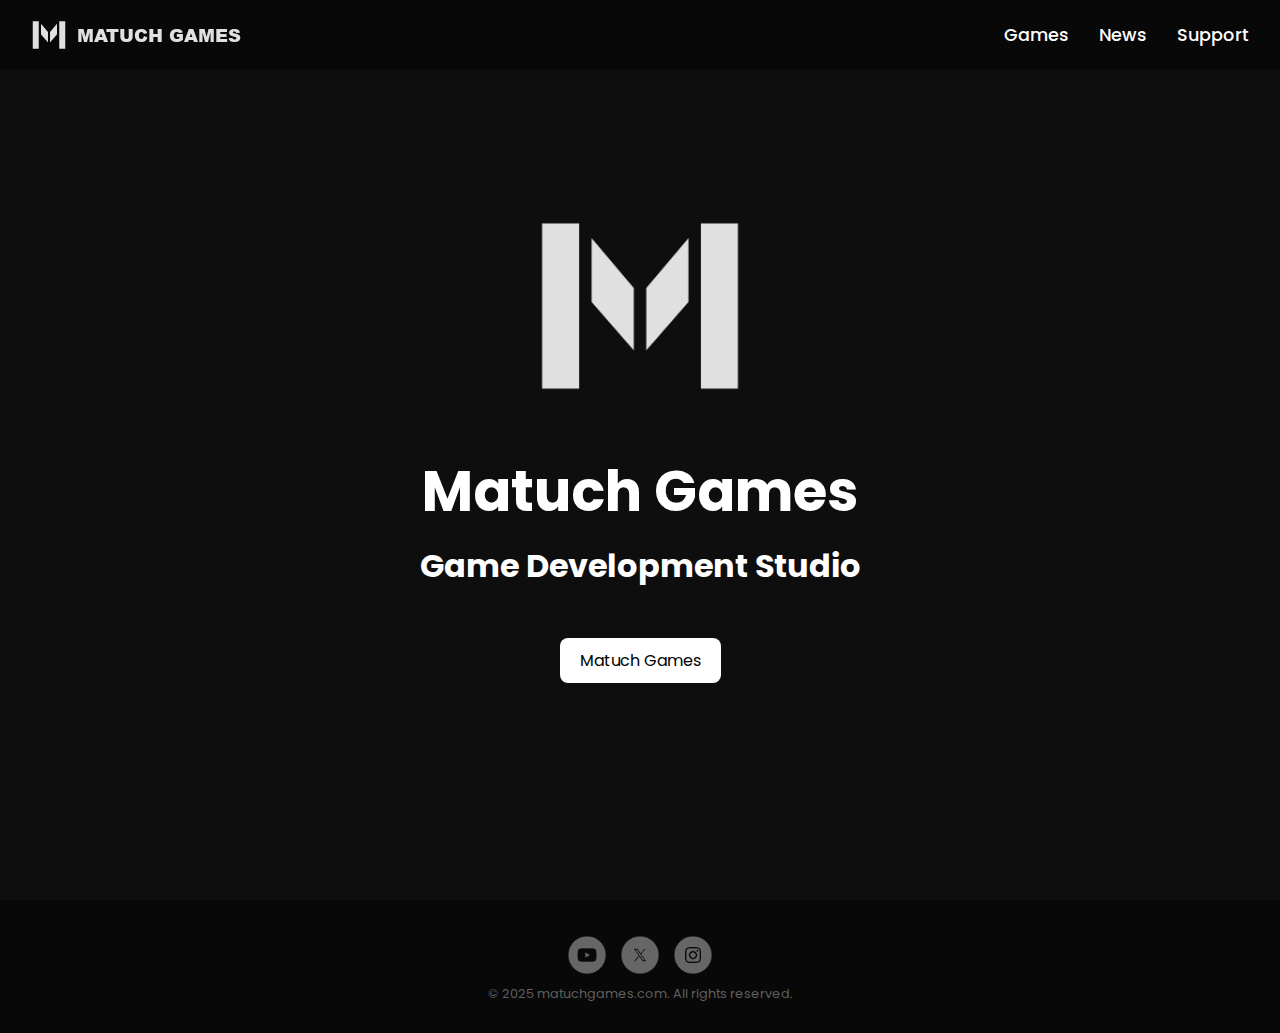
<file: index.html>
<!DOCTYPE html>
<html lang="en">
    <head>
        <meta charset="utf-8" />
        <meta name="viewport" content="width=device-width, initial-scale=1.0" />
        <title>Matuch Games</title>
        <link rel="stylesheet" type="text/css" href="css/style.css" />

        <link rel="stylesheet"
        href="https://unpkg.com/boxicons@latest/css/boxicons.min.css">

        <link rel="preconnect" href="https://fonts.googleapis.com">
        <link rel="preconnect" href="https://fonts.gstatic.com" crossorigin>
        <link href="https://fonts.googleapis.com/css2?family=Poppins:wght@100;200;300;400;500;600;700;800;900&display=swap" rel="stylesheet">
        <link rel="shortcut icon" href="img/mg_512x512.png" type="image/x-icon">
        <link rel="icon" type="image/x-icon" href="img/mg_icon.ico">
    </head>
    <body>

        <header>
            <a href="./" class="logo"><img src="img/logo/mg_240x40.png"></a>
            <div class="bx bx-menu" id="menu-icon"></div>

            <ul class="navbar">
                <li><a href="games" data-after="Games">Games</a></li>
                <li><a href="news" data-after="News">News</a></li>
                <li><a href="support" data-after="Support">Support</a></li>
            </ul>
        </header>

        <!------home start------>
        <section class="home" id="home">
            <div class="home-logo">
                <img src="img/logo/mg_512x512.png">
            </div>
            <div class="home-content">
                <div class="home-text">
                    <h1>Matuch Games</h1>
                    <h2>Game Development Studio</h2>
                </div>
                <div class="home-button">
                    <a href="./" class="btn">Matuch Games</a>
                </div>
            </div>
        </section>
        <!------home end------>

        <!------footer start------>
        <section class="footer" id="footer">
            <a target="_blank" href="https://www.youtube.com/@MatuchGames"><img src=img/footer-icons/yt-icon.png /></a>
            <a target="_blank" href="https://twitter.com/MatuchGames"><img src=img/footer-icons/x-icon.png /></a>
            <a target="_blank" href="https://instagram.com/"><img src=img/footer-icons/ig-icon.png /></a>
            <p>&copy; 2025 matuchgames.com. All rights reserved.</p>
        </section>
        <!------footer end------>

        <!----Javascript-->
        <script type="text/javascript" src="js/script.js"></script>
        
    </body>
</html>
</file>
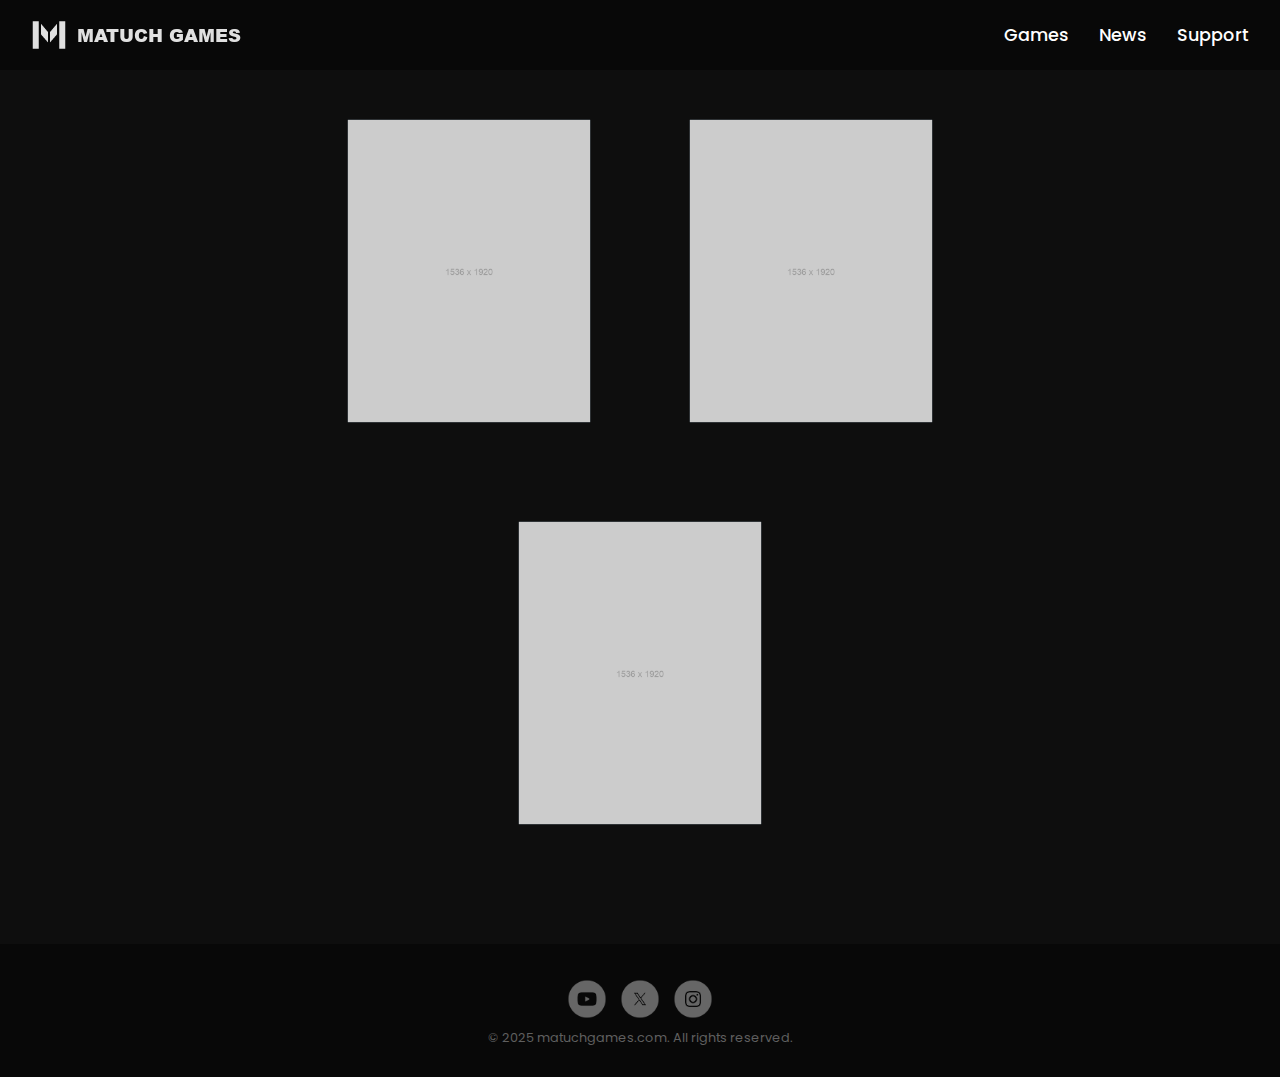
<file: games.html>
<!DOCTYPE html>
<html lang="en">
    <head>
        <meta charset="utf-8" />
        <meta name="viewport" content="width=device-width, initial-scale=1.0" />
        <title>Matuch Games – Games</title>
        <link rel="stylesheet" type="text/css" href="css/style.css" />

        <link rel="stylesheet"
        href="https://unpkg.com/boxicons@latest/css/boxicons.min.css">

        <link rel="preconnect" href="https://fonts.googleapis.com">
        <link rel="preconnect" href="https://fonts.gstatic.com" crossorigin>
        <link href="https://fonts.googleapis.com/css2?family=Poppins:wght@100;200;300;400;500;600;700;800;900&display=swap" rel="stylesheet">
        <link rel="shortcut icon" href="img/mg_512x512.png" type="image/x-icon">
        <link rel="icon" type="image/x-icon" href="img/mg_icon.ico">
    </head>
    <body>

        <header>
            <a href="./" class="logo"><img src="img/logo/mg_240x40.png"></a>
            <div class="bx bx-menu" id="menu-icon"></div>

            <ul class="navbar">
                <li><a href="games" data-after="Games">Games</a></li>
                <li><a href="news" data-after="News">News</a></li>
                <li><a href="support" data-after="Support">Support</a></li>
            </ul>
        </header>

        <!------home start------>
        <section class="games">
            <a href="https://matuch-games.itch.io/" class="games-btn"><img src="img/placeholders/1536x1920.png"></a>
            <a href="https://matuch-games.itch.io/" class="games-btn"><img src="img/placeholders/1536x1920.png"></a>
            <a href="https://matuch-games.itch.io/" class="games-btn"><img src="img/placeholders/1536x1920.png"></a>
        </section>
        <!------home end------>

        <!------footer start------>
        <section class="footer" id="footer">
            <a target="_blank" href="https://www.youtube.com/@MatuchGames"><img src=img/footer-icons/yt-icon.png /></a>
            <a target="_blank" href="https://twitter.com/MatuchGames"><img src=img/footer-icons/x-icon.png /></a>
            <a target="_blank" href="https://instagram.com/"><img src=img/footer-icons/ig-icon.png /></a>
            <p>&copy; 2025 matuchgames.com. All rights reserved.</p>
        </section>
        <!------footer end------>

        <!----Javascript-->
        <script type="text/javascript" src="js/script.js"></script>
        
    </body>
</html>
</file>
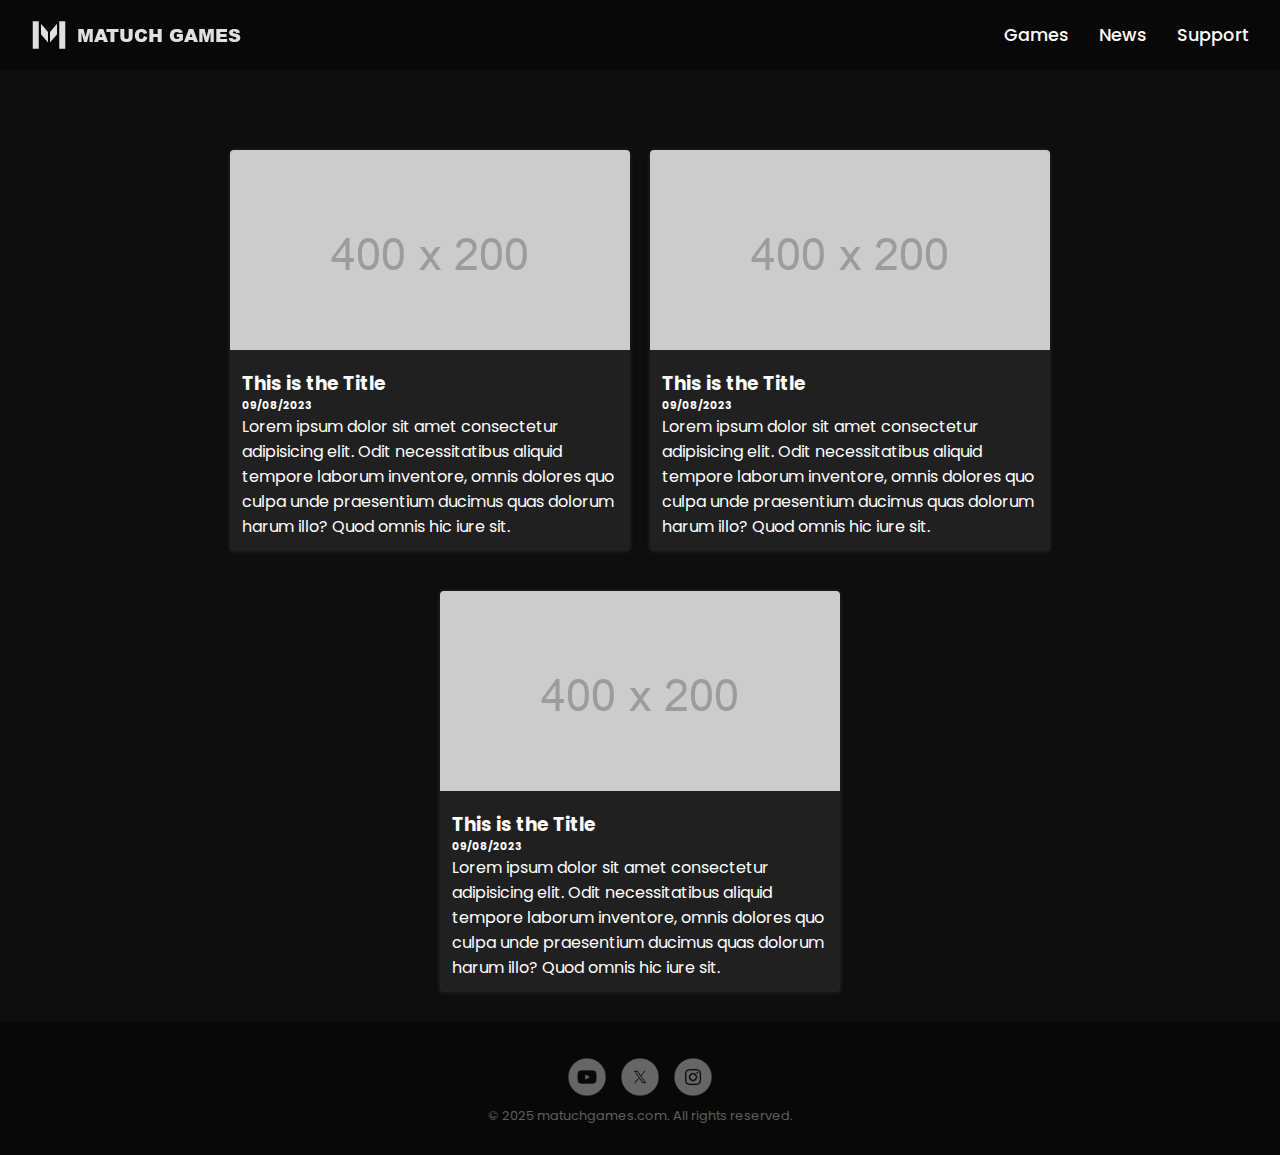
<file: news.html>
<!DOCTYPE html>
<html lang="en">
    <head>
        <meta charset="utf-8" />
        <meta name="viewport" content="width=device-width, initial-scale=1.0" />
        <title>Matuch Games – News</title>
        <link rel="stylesheet" type="text/css" href="css/style.css" />

        <link rel="stylesheet"
        href="https://unpkg.com/boxicons@latest/css/boxicons.min.css">

        <link rel="preconnect" href="https://fonts.googleapis.com">
        <link rel="preconnect" href="https://fonts.gstatic.com" crossorigin>
        <link href="https://fonts.googleapis.com/css2?family=Poppins:wght@100;200;300;400;500;600;700;800;900&display=swap" rel="stylesheet">
        <link rel="shortcut icon" href="img/mg_512x512.png" type="image/x-icon">
        <link rel="icon" type="image/x-icon" href="img/mg_icon.ico">
    </head>
    <body>

        <header>
            <a href="./" class="logo"><img src="img/logo/mg_240x40.png"></a>
            <div class="bx bx-menu" id="menu-icon"></div>

            <ul class="navbar">
                <li><a href="games" data-after="Games">Games</a></li>
                <li><a href="news" data-after="News">News</a></li>
                <li><a href="support" data-after="Support">Support</a></li>
            </ul>
        </header>

        <!------home start------>
        <section class="news">
            <div class="cards-container">
                <a href="news/test1"><div class="card">
                    <div class="card-header">
                        <img src="img/placeholders/400x200.png">
                    </div>
                    <div class="card-content">
                        <h3>This is the Title</h3>
                        <h6>09/08/2023</h6>
                        <p class="news-desc">Lorem ipsum dolor sit amet consectetur adipisicing elit. Odit necessitatibus aliquid tempore laborum inventore, omnis dolores quo culpa unde praesentium ducimus quas dolorum harum illo? Quod omnis hic iure sit.</p>
                    </div>
                </div></a>
                <a href="https://twitter.com/MatuchGames"><div class="card">
                    <div class="card-header">
                        <img src="img/placeholders/400x200.png">
                    </div>
                    <div class="card-content">
                        <h3>This is the Title</h3>
                        <h6>09/08/2023</h6>
                        <p class="news-desc">Lorem ipsum dolor sit amet consectetur adipisicing elit. Odit necessitatibus aliquid tempore laborum inventore, omnis dolores quo culpa unde praesentium ducimus quas dolorum harum illo? Quod omnis hic iure sit.</p>
                    </div>
                </div></a>
                <a href="https://twitter.com/MatuchGames"><div class="card">
                    <div class="card-header">
                        <img src="img/placeholders/400x200.png">
                    </div>
                    <div class="card-content">
                        <h3>This is the Title</h3>
                        <h6>09/08/2023</h6>
                        <p class="news-desc">Lorem ipsum dolor sit amet consectetur adipisicing elit. Odit necessitatibus aliquid tempore laborum inventore, omnis dolores quo culpa unde praesentium ducimus quas dolorum harum illo? Quod omnis hic iure sit.</p>
                    </div>
                </div></a>
            </div>
        </section>
        <!------home end------>

        <!------footer start------>
        <section class="footer" id="footer">
            <a target="_blank" href="https://www.youtube.com/@MatuchGames"><img src=img/footer-icons/yt-icon.png /></a>
            <a target="_blank" href="https://twitter.com/MatuchGames"><img src=img/footer-icons/x-icon.png /></a>
            <a target="_blank" href="https://instagram.com/"><img src=img/footer-icons/ig-icon.png /></a>
            <p>&copy; 2025 matuchgames.com. All rights reserved.</p>
        </section>
        <!------footer end------>

        <!----Javascript-->
        <script type="text/javascript" src="js/script.js"></script>
        
    </body>
</html>
</file>
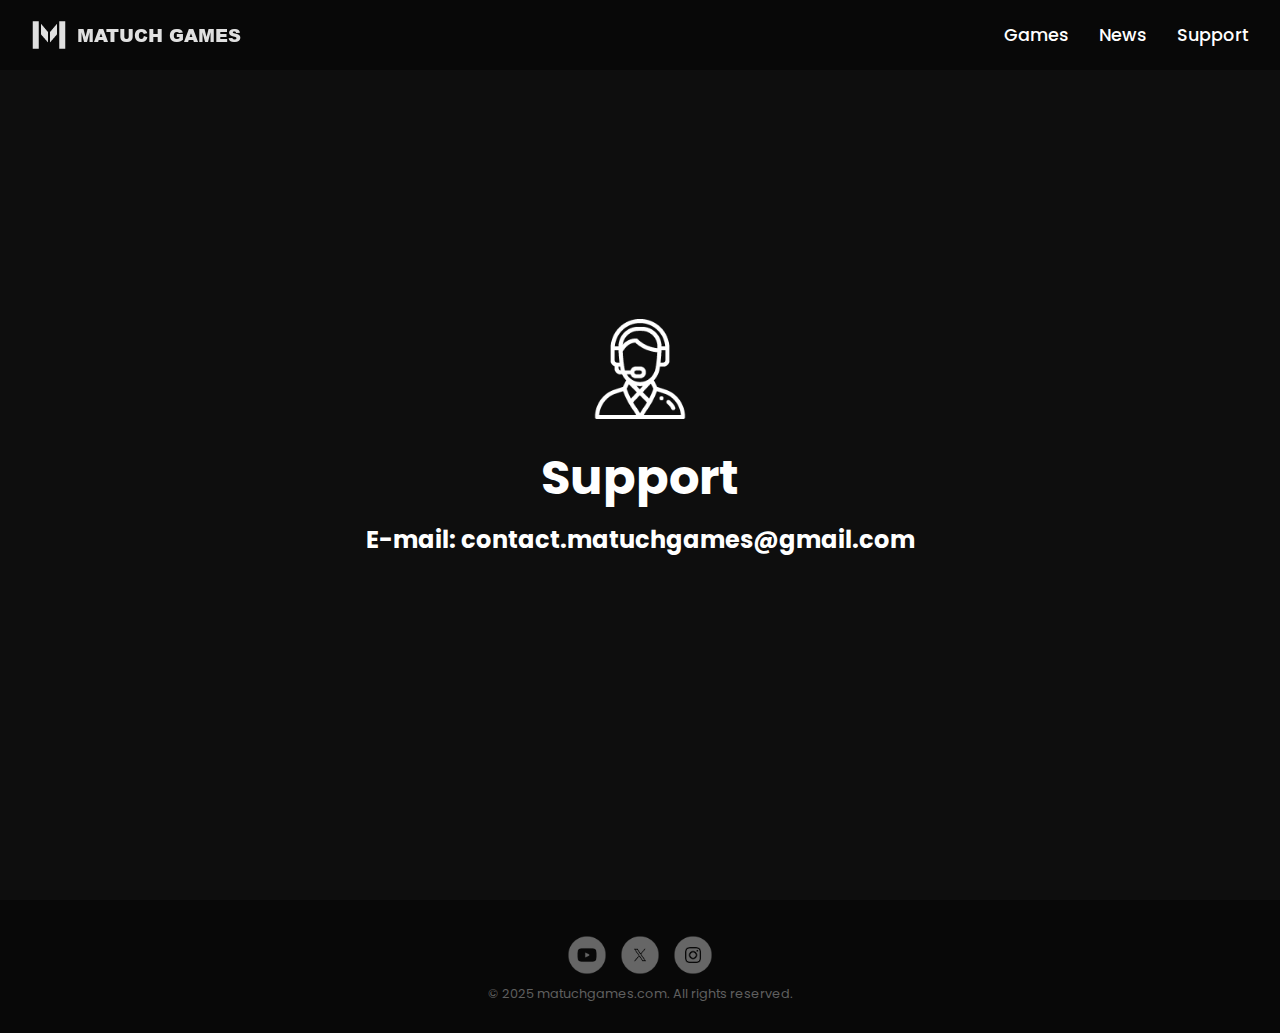
<file: support.html>
<!DOCTYPE html>
<html lang="en">
    <head>
        <meta charset="utf-8" />
        <meta name="viewport" content="width=device-width, initial-scale=1.0" />
        <title>Matuch Games – Support</title>
        <link rel="stylesheet" type="text/css" href="css/style.css" />

        <link rel="stylesheet"
        href="https://unpkg.com/boxicons@latest/css/boxicons.min.css">

        <link rel="preconnect" href="https://fonts.googleapis.com">
        <link rel="preconnect" href="https://fonts.gstatic.com" crossorigin>
        <link href="https://fonts.googleapis.com/css2?family=Poppins:wght@100;200;300;400;500;600;700;800;900&display=swap" rel="stylesheet">
        <link rel="shortcut icon" href="img/mg_512x512.png" type="image/x-icon">
        <link rel="icon" type="image/x-icon" href="img/mg_icon.ico">
    </head>
    <body>
        <header>
            <a href="./" class="logo"><img src="img/logo/mg_240x40.png"></a>
            <div class="bx bx-menu" id="menu-icon"></div>

            <ul class="navbar">
                <li><a href="games" data-after="Games">Games</a></li>
                <li><a href="news" data-after="News">News</a></li>
                <li><a href="support" data-after="Support">Support</a></li>
            </ul>
        </header>

        <!------home start------>
        <section class="home" id="home">
            <div class="home-support">
                <img src="img/support-img/support.png">
            </div>
            <div class="home-text-support">
                <h1>Support</h1>
                <h3>E-mail: contact.matuchgames@gmail.com</h2>
            </div>
        </section>
        <!------home end------>

        <!------footer start------>
        <section class="footer" id="footer">
            <a target="_blank" href="https://www.youtube.com/@MatuchGames"><img src=img/footer-icons/yt-icon.png /></a>
            <a target="_blank" href="https://twitter.com/MatuchGames"><img src=img/footer-icons/x-icon.png /></a>
            <a target="_blank" href="https://instagram.com/"><img src=img/footer-icons/ig-icon.png /></a>
            <p>&copy; 2025 matuchgames.com. All rights reserved.</p>
        </section>
        <!------footer end------>

        <!----Javascript-->
        <script type="text/javascript" src="js/script.js"></script>
        
    </body>
</html>
</file>
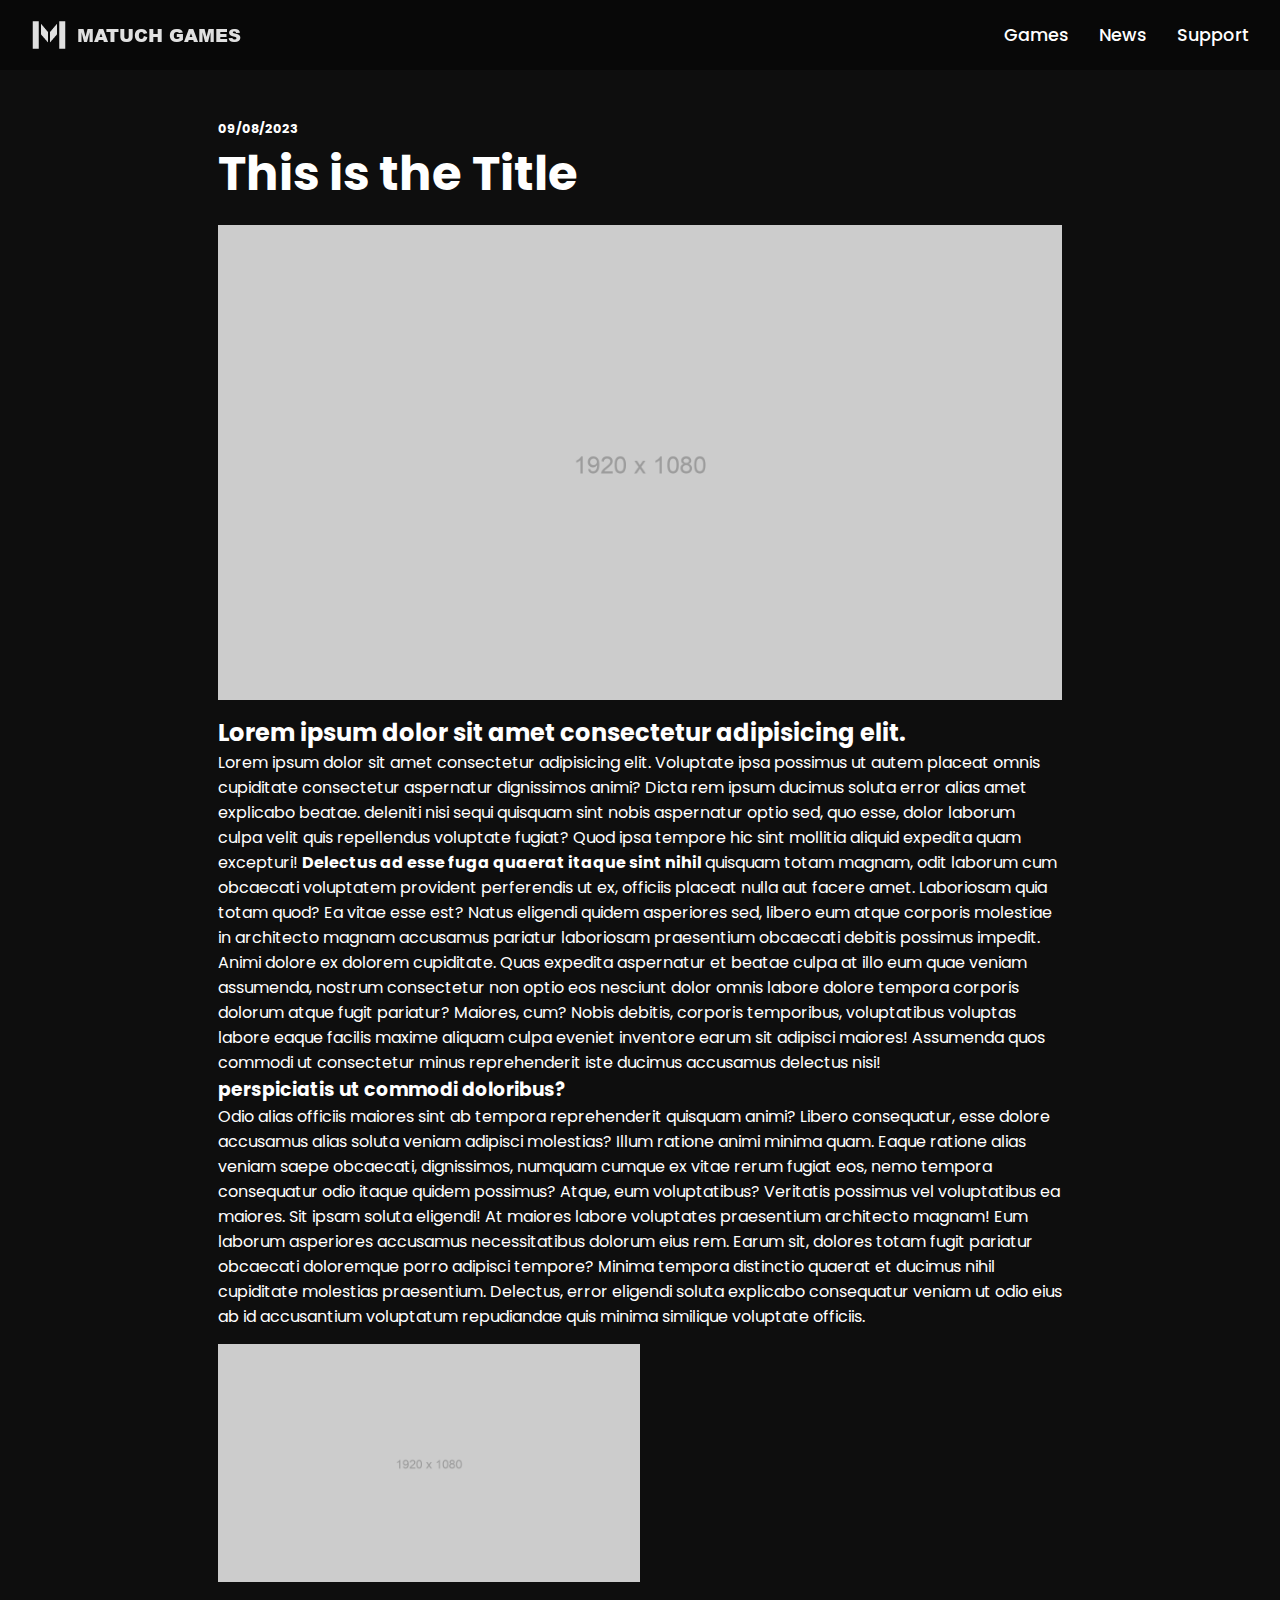
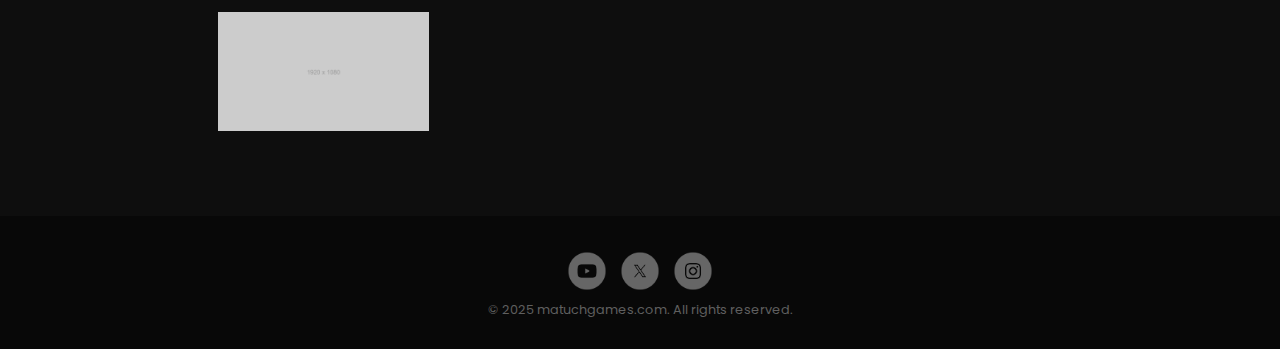
<file: news/test1.html>
<!DOCTYPE html>
<html lang="en">
    <head>
        <meta charset="utf-8" />
        <meta name="viewport" content="width=device-width, initial-scale=1.0" />
        <title>Matuch Games – test1</title>
        <link rel="stylesheet" type="text/css" href="../css/style.css" />

        <link rel="stylesheet"
        href="https://unpkg.com/boxicons@latest/css/boxicons.min.css">

        <link rel="preconnect" href="https://fonts.googleapis.com">
        <link rel="preconnect" href="https://fonts.gstatic.com" crossorigin>
        <link href="https://fonts.googleapis.com/css2?family=Poppins:wght@100;200;300;400;500;600;700;800;900&display=swap" rel="stylesheet">
        <link rel="shortcut icon" href="../img/mg_512x512.png" type="image/x-icon">
        <link rel="icon" type="image/x-icon" href="../img/mg_icon.ico">
    </head>
    <body>

        <header>
            <a href=".././" class="logo"><img src="../img/logo/mg_240x40.png"></a>
            <div class="bx bx-menu" id="menu-icon"></div>

            <ul class="navbar">
                <li><a href="../games" data-after="Games">Games</a></li>
                <li><a href="../news" data-after="News">News</a></li>
                <li><a href="../support" data-after="Support">Support</a></li>
            </ul>
        </header>

        <!------home start------>
        <section class="news-page" id="news-page">
            <div class="news-content">
                <h4>09/08/2023</h4>
                <h1>This is the Title</h1>
                <img src="../img/placeholders/1920x1080.png">
                <h2>Lorem ipsum dolor sit amet consectetur adipisicing elit.</h2>
                <p>Lorem ipsum dolor sit amet consectetur adipisicing elit. Voluptate ipsa possimus ut autem placeat omnis cupiditate consectetur aspernatur dignissimos animi? Dicta rem ipsum ducimus soluta error alias amet explicabo beatae.
                deleniti nisi sequi quisquam sint nobis aspernatur optio sed, quo esse, dolor laborum culpa velit quis repellendus voluptate fugiat? Quod ipsa tempore hic sint mollitia aliquid expedita quam excepturi!
                <strong>Delectus ad esse fuga quaerat itaque sint nihil </strong> quisquam totam magnam, odit laborum cum obcaecati voluptatem provident perferendis ut ex, officiis placeat nulla aut facere amet. Laboriosam quia totam quod?
                Ea vitae esse est? Natus eligendi quidem asperiores sed, libero eum atque corporis molestiae in architecto magnam accusamus pariatur laboriosam praesentium obcaecati debitis possimus impedit. Animi dolore ex dolorem cupiditate.
                Quas expedita aspernatur et beatae culpa at illo eum quae veniam assumenda, nostrum consectetur non optio eos nesciunt dolor omnis labore dolore tempora corporis dolorum atque fugit pariatur? Maiores, cum?
                Nobis debitis, corporis temporibus, voluptatibus voluptas labore eaque facilis maxime aliquam culpa eveniet inventore earum sit adipisci maiores! Assumenda quos commodi ut consectetur minus reprehenderit iste ducimus accusamus delectus nisi!
                <h3>perspiciatis ut commodi doloribus?</h3>Odio alias officiis maiores sint ab tempora reprehenderit quisquam animi? Libero consequatur, esse dolore accusamus alias soluta veniam adipisci molestias? Illum ratione animi minima quam.
                Eaque ratione alias veniam saepe obcaecati, dignissimos, numquam cumque ex vitae rerum fugiat eos, nemo tempora consequatur odio itaque quidem possimus? Atque, eum voluptatibus? Veritatis possimus vel voluptatibus ea maiores.
                Sit ipsam soluta eligendi! At maiores labore voluptates praesentium architecto magnam! Eum laborum asperiores accusamus necessitatibus dolorum eius rem. Earum sit, dolores totam fugit pariatur obcaecati doloremque porro adipisci tempore?
                Minima tempora distinctio quaerat et ducimus nihil cupiditate molestias praesentium. Delectus, error eligendi soluta explicabo consequatur veniam ut odio eius ab id accusantium voluptatum repudiandae quis minima similique voluptate officiis.</p>
                <img class="image-medium" src="../img/placeholders/1920x1080.png">
                <img class="image-small" src="../img/placeholders/1920x1080.png">
            </div>
        </section>
        <!------home end------>

        <!------footer start------>
        <section class="footer" id="footer">
            <a target="_blank" href="https://www.youtube.com/@MatuchGames"><img src=../img/footer-icons/yt-icon.png /></a>
            <a target="_blank" href="https://twitter.com/MatuchGames"><img src=../img/footer-icons/x-icon.png /></a>
            <a target="_blank" href="https://instagram.com/"><img src=../img/footer-icons/ig-icon.png /></a>
            <p>&copy; 2025 matuchgames.com. All rights reserved.</p>
        </section>
        <!------footer end------>

        <!----Javascript-->
        <script type="text/javascript" src="../js/script.js"></script>
        
    </body>
</html>
</file>
<file: css/style.css>
* {
    padding: 0;
    margin: 0;
    box-sizing: border-box;
    font-family: 'Poppins', sans-serif;
    scroll-behavior: smooth;
    list-style: none;
    text-decoration: none;
}
:root {
    --main-color:#ffffff;
    --second-color: #202020;
    --third-color: rgb(73, 73, 73);
    --text-color:#fff;
    --bg-color:#0e0e0e;
    --big-font:5rem;
    --h2-font:2.25rem;
    --h3-font:1.5rem;
    --p-font:0.9rem;
}
*::selection {
    background: var(--second-color);
    color: #fff;
}
html::-webkit-scrollbar {
    width: 10px;
    /*width: 0.7vw;*/
}
html::-webkit-scrollbar-thumb {
	background-color: var(--third-color);
}
html::-webkit-scrollbar-thumb:hover {
	background-color: #fff;
}
html::-webkit-scrollbar-track {
	background-color: #111111;
}
body{
    color: var(--text-color);
    background: var(--bg-color);
}
header{
    position: fixed;
    top: 0;
    right: 0;
    width: 100%;
    z-index: 1000;
    display: flex;
    align-items: center;
    justify-content: space-between;
    padding: 10px 30px;
    background: #080808;
}
.logo{
    display: flex;
    max-width: 100%;
    width: 240px;
}
.navbar{
    display: flex;
}
.navbar a{
    color: var(--main-color);
    font-size: 1.1rem;
    padding: 10px 15px;
    font-weight: 500;
}
.navbar a:hover{
    color: var(--third-color);
    transition: .2s;
}
#menu-icon{
    font-size: 2rem;
    cursor: pointer;
    display: none;
}
section{
    padding: 70px 17%;
}
.home {
    top: 50%;
    left: 50%;
    width: 100%;
    min-height: 100vh;
    display: flex;
    flex-direction: column;
    align-items: center;
    justify-content: center;
}

.home-content {
    display: flex;
    flex-direction: column;
    align-items: center;
    justify-content: center;
    text-align: center;
    margin-bottom: 2rem;
}

.home-logo img {
    max-width: 100%;
    width: 240px; /* Adjust the width as needed */
    height: auto;
}

.home-text h1 {
    font-size: var(--big-font);
    color: var(--main-color);
    margin-top: 1rem;
    margin-bottom: 0.5rem;
}

.home-text h2 {
    font-size: var(--h2-font);
    margin: 0.5rem 0 1.5rem;
}

.home-button .btn {
    display: inline-block;
    padding: 10px 20px;
    background: var(--main-color);
    color: #000;
    border-radius: 0.5rem;
    margin-top: 1.5rem;
}
.btn:hover{
    background: var(--second-color);
    color: var(--main-color);
    transition: .2s;
}
.footer {
    text-align: center;
    padding: 30px 0;
    background: #080808;
    color: #5f5f5f;
    font-size: 0.8rem;
}
.footer p:hover{
    color: #ffff;
    transition: .3s;
}
.footer img{
    filter: invert(0.6);
    justify-content: center;
    width: 50px;
}
.footer img:hover{
    filter: invert(0);
    transition: .3s;
}
/* games page start */
.games {
    top: 50%;
    left: 50%;
    width: 100%;
    min-height: 100vh;
    display: flex;
    flex-wrap: wrap;
    align-items: center;
    justify-content: center;
    background: var(--bg-color);
}

.games .games-btn {
    margin: 50px; /* Możesz dostosować tę wartość, aby zmieniać odstępy */
    flex: 0 0 calc(33.33% - 40px); /* 3 kolumny na większych ekranach, odstępy wliczone */
    display: flex;
    box-shadow: 0 0 1px #d4ecff;
    transition: .5s;
}
.games .games-btn:hover{
    transform: translateY(-20px) scaleX(1.05) scaleY(1.05);
    box-shadow: 1 1 8px #d4ecff;
    transition: .5s;
}

.games .games-btn img {
    width: 100%;
}
/* games page end */

/* news page start */
.news {
    padding-block: 20px;
    margin-top: 80px;
    min-height: 100vh;
    background: var(--bg-color);
}
.news .cards-container {
    width: 100%;
    height: 100%;
    display: flex;
    flex-wrap: wrap;
    flex-direction: row;
    padding-top: 40px;
    justify-content: center;
    row-gap: 20px;
    align-items: center;
}
.news .card {
    margin: 10px;
    width: 400px;
    min-height: 400px;
    box-shadow: 0 0 4px #2b2b2b;
    border-radius: 4px;
    cursor: pointer;
    background: var(--second-color);
    color: white;
    overflow: hidden;
    transition: all 0.3s ease;
}
.news .card:hover {
    box-shadow: 1px 1px 8px #2b2b2b;
    transform: translateY(-2px);
}
.news .card img {
    width: 100%;
    height: 200px;
    object-fit: cover;
}
.card .card-content {
    padding: 12px;
}
/* news page end */

/* support page start */
.home-support img {
    max-width: 100%;
    width: 100px;
    height: auto;
}
.home-text-support h1{
    text-align: center;
    font-size: 3rem;
    color: var(--main-color);
    margin-top: 1rem;
    margin-bottom: 0.5rem;
}
.home-text-support h2{
    text-align: center;
    font-size: var(--h2-font);
    margin: 0.5rem 0 1.5rem;
}
.home-text-support h3{
    text-align: center;
    font-size: var(--h3-font);
    margin: 0.5rem 0 1.5rem;
}
/* support page end */

/* 404 page start */
.not-found {
    min-height: 100vh;
    background: var(--bg-color);
    display: flex;
    align-items: center;
    justify-content: center;
}
.not-found .page {
    display: flex;
    flex-direction: column;
    align-items: center;
    justify-content: center;
}
.not-found .page h1 {
    text-align: center;
    font-size: 7.0rem;
    color: var(--main-color);
    margin-bottom: 0.5rem;
}
.not-found .page h2 {
    text-align: center;
    font-size: 2.2rem;
    color: var(--main-color);
    margin-top: 1rem;
}
.not-found .page h3 {
    text-align: center;
    font-size: 1.0rem;
    color: var(--main-color);
    margin-top: 1rem;
    margin-bottom: 0.5rem;
}
.not-found .btn {
    display: inline-block;
    padding: 10px 20px;
    background: var(--main-color);
    color: #000;
    border-radius: 0.5rem;
    margin-top: 1.5rem;
}
.not-found .btn:hover{
    background: var(--second-color);
    color: var(--main-color);
    transition: .2s;
}
/* 404 page end */

/* news-page page start */
.news-page{
    min-height: 100vh;
    background: var(--second-color);
    background: linear-gradient(180deg, #000 0%, var(--second-color) 5%);
    background: var(--bg-color);
}
.news-page .news-content{
    display: flex;
    flex-direction: column;
    padding-top: 50px;
    justify-content: center;
}
.news-page .news-content img{
    padding-top: 15px;
    padding-bottom: 15px;
}
.news-page .news-content h1{
    font-size: 3rem;
    text-align: left;
}
.news-page .news-content h4{
    font-size: 0.8rem;
    text-align: left;
}
.news-page .news-content .image-medium{
    min-width: 300px;
    width: 50%;
}
.news-page .news-content .image-small{
    min-width: 150px;
    width: 25%;
}
/* news-page page end */
@media (max-width: 1560px) {
    header{
        padding: 15px 15px;
    }
    :root {
        --big-font:3.5rem;
        --h2-font:2rem;
    }
}

@media (max-width: 1000px) {
    section{
        padding: 50px 8%;
    }
    #menu-icon {
        display: initial;
        color: var(--text-color);
    }
    header .navbar{
        position: absolute;
        top: -400px;
        left: 0;
        right: 0;
        display: flex;
        flex-direction: column;
        text-align: center;
        background: #080808;
        transition: .2s;
    }
    header .navbar.active{
        top: 70px;
    }
    .navbar a{
        padding: 1.5rem;
        display: block;
    }
}
@media (max-width: 700px) {
    html::-webkit-scrollbar {
        width: 0px;
    }
}
@media (max-width: 600px) {
    :root {
        --big-font: 2rem; /* Zmniejszenie dużych nagłówków */
        --h2-font: 1.5rem; /* Zmniejszenie h2 */
        --h3-font: 1.2rem; /* Zmniejszenie h3 */
    }

    .games .games-btn {
        flex: 0 0 calc(50% - 20px); /* 2 kolumny zamiast 3 */
        margin: 20px; /* Mniejsze odstępy */
    }

    .home-text-support h1 {
        font-size: 2.5rem; /* Zmniejszenie nagłówków w sekcji wsparcia */
    }

    .home-text-support h3 {
        font-size: 1rem;
    }

    .home-support img {
        width: 80px; /* Zmniejszenie obrazu wsparcia */
    }

    section {
        padding: 40px 5%; /* Mniejsze odstępy */
    }
}
</file>
